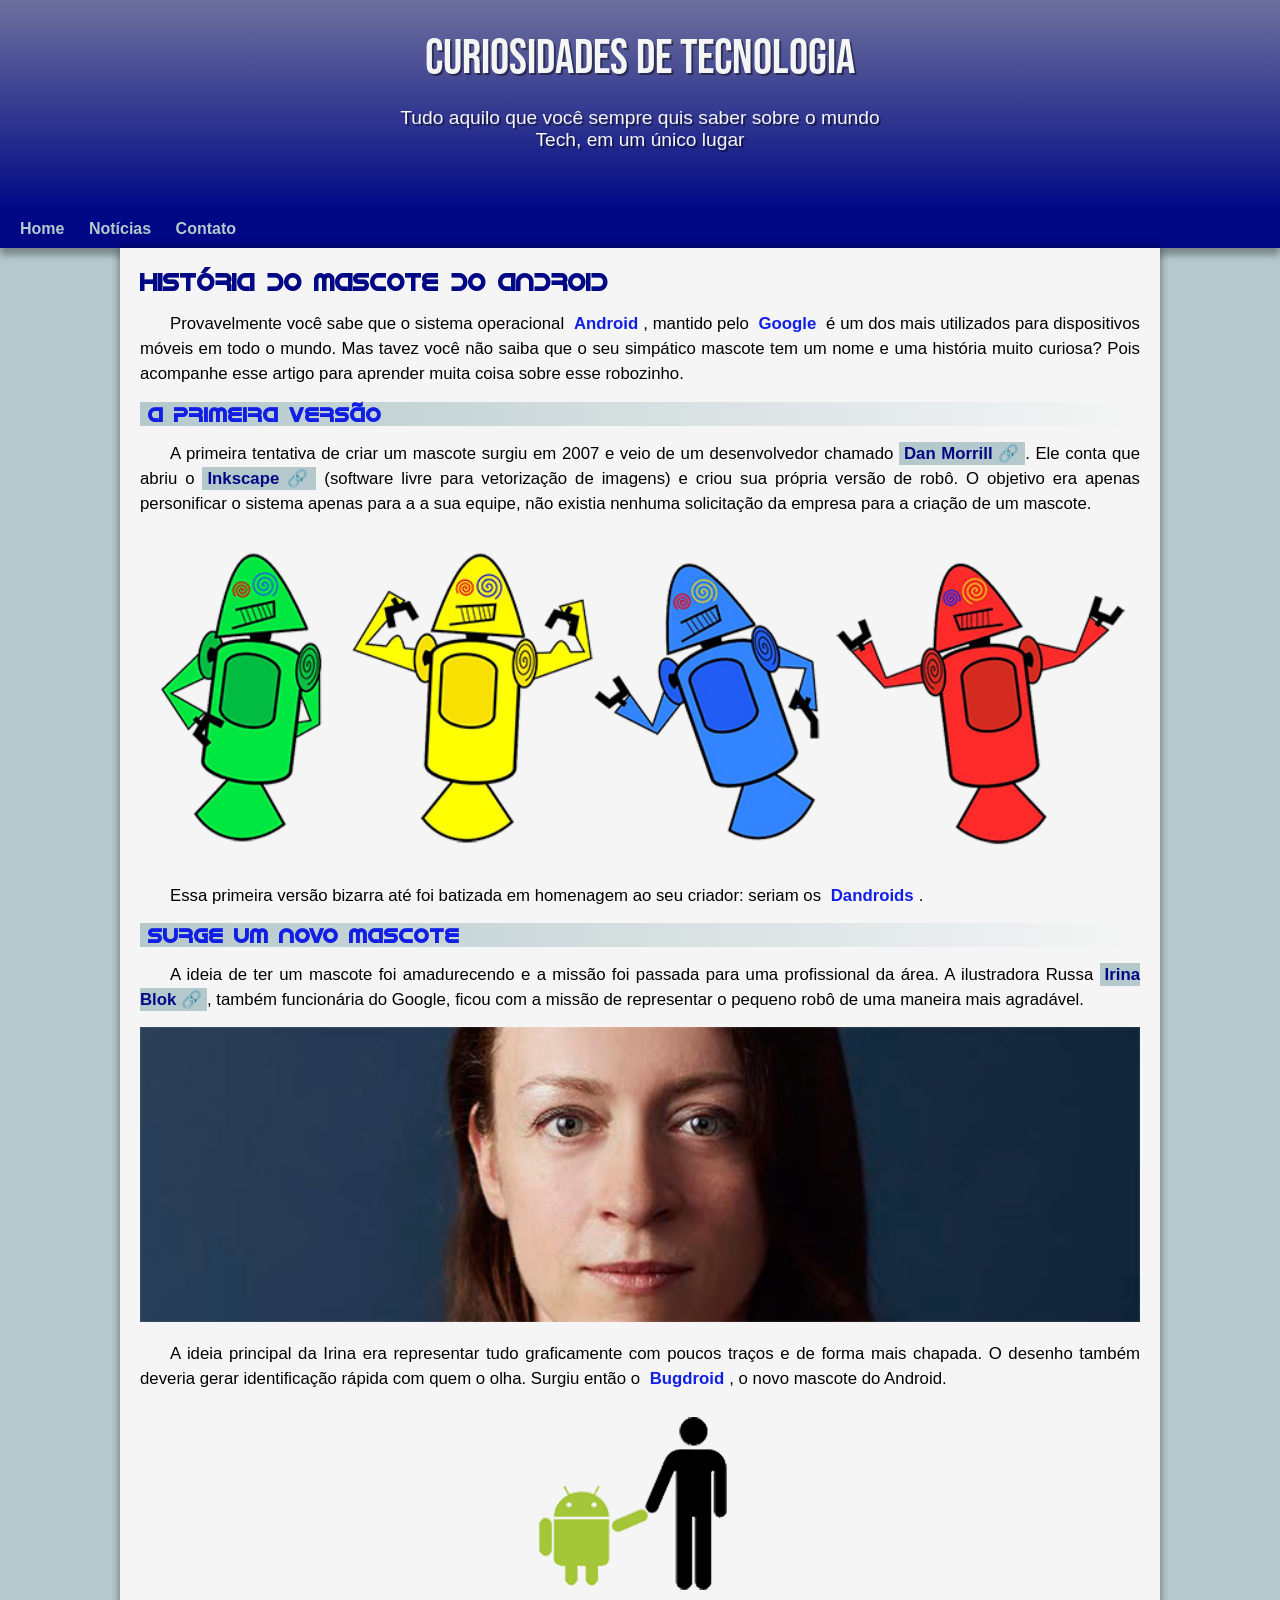
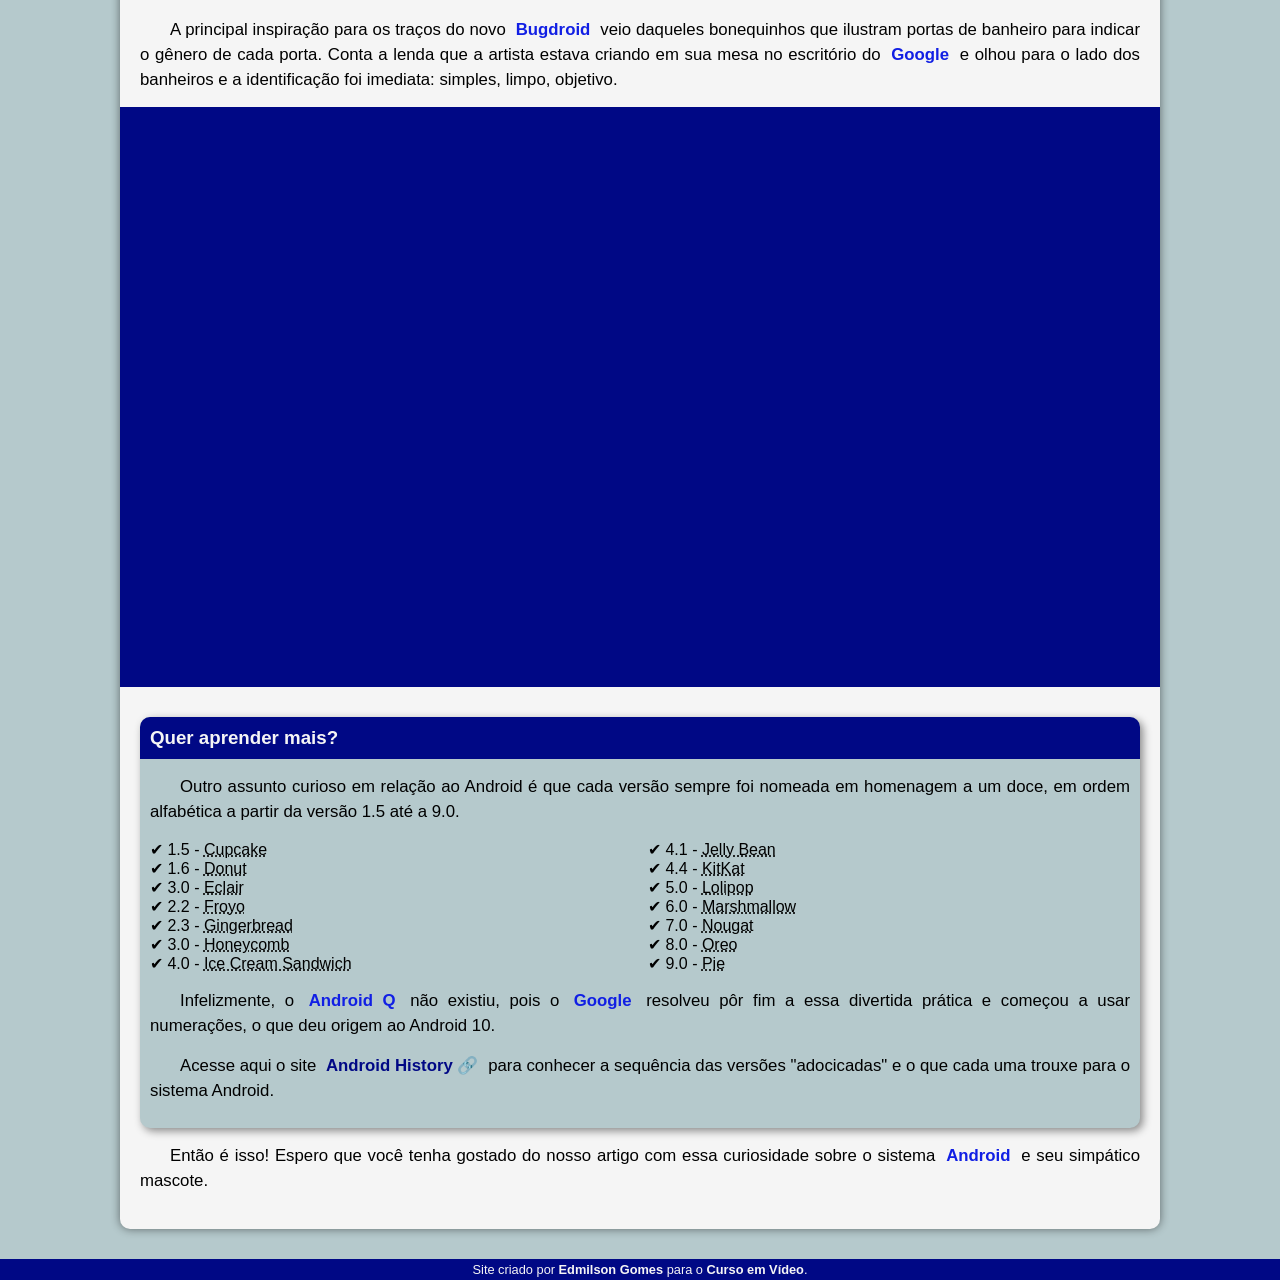
<file: index.html>
<!DOCTYPE html>
<html lang="pt-br">
<head>
    <meta charset="UTF-8">
    <meta http-equiv="X-UA-Compatible" content="IE=edge">
    <meta name="viewport" content="width=device-width, initial-scale=1.0">
    <title>Como surgiu o mascote do Android</title>
    <link rel="shortcut icon" href="imagens/favicon.ico" type="image/x-icon">
    <link rel="stylesheet" href="estilo/style.css">
</head>
<body>
    <header>
        <h1 id="principal">Curiosidades de Tecnologia</h1>
        <p>Tudo aquilo que você sempre quis saber sobre o mundo Tech, em um único lugar</p>
    </header>
    <nav>
        <a href="#">Home</a>
        <a href="#">Notícias</a>
        <!--<a href="#">Curiosidades</a>-->
        <a href="#">Contato</a>
    </nav>

    <main>
        <article>
            <h1>História do Mascote do Android</h1>
            
            <p>Provavelmente você sabe que o sistema operacional <strong>Android</strong>, mantido pelo <strong>Google</strong> é um dos mais utilizados para dispositivos móveis em todo o mundo. Mas tavez você não saiba que o seu simpático mascote tem um nome e uma história muito curiosa? Pois acompanhe esse artigo para aprender muita coisa sobre esse robozinho.</p>
            
            <h2>A primeira versão</h2>
            
            <p>A primeira tentativa de criar um mascote surgiu em 2007 e veio de um desenvolvedor chamado <a href="https://androidcommunity.com/dan-morrill-shows-us-the-android-mascot-that-almost-was-20130103/" target="_blank" rel="external" class="externo">Dan Morrill</a>. Ele conta que abriu o <a href="https://inkscape.org/" target="_blank" rel="external" class="externo">Inkscape</a> (software livre para vetorização de imagens) e criou sua própria versão de robô. O objetivo era apenas personificar o sistema apenas para a a sua equipe, não existia nenhuma solicitação da empresa para a criação de um mascote.</p>
            
            <picture>
                <source media="(max-width: 670px)" srcset="imagens/dan-droids-pq.png" type="image/png">
                <img src="imagens/dan-droids.png" alt="foto dan-droids" class="img1"></img>
            </picture>
            
            <p>Essa primeira versão bizarra até foi batizada em homenagem ao seu criador: seriam os <strong>Dandroids</strong>.</p>
            
            <h2>Surge um novo mascote</h2>
            
            <p>A ideia de ter um mascote foi amadurecendo e a missão foi passada para uma profissional da área. A ilustradora Russa <a href="https://www.irinablok.com/android" target="_blank" rel="external" class="externo">Irina Blok</a>, também funcionária do Google, ficou com a missão de representar o pequeno robô de uma maneira mais agradável.</p>
            
            <picture>
                <source media="(max-width: 670px)" srcset="imagens/irina-blok-pq.jpg" type="image/jpeg">
                <img src="imagens/irina-blok.jpg" alt="foto irina-blok" class="img1"></img>
            </picture>
            
            <p>A ideia principal da Irina era representar tudo graficamente com poucos traços e de forma mais chapada. O desenho também deveria gerar identificação rápida com quem o olha. Surgiu então o <strong>Bugdroid</strong>, o novo mascote do Android.</p>
            
            <img src="imagens/bugdroid.png" alt="foto bugdroid" class="pequena"></img>
            
            <p>A principal inspiração para os traços do novo <strong>Bugdroid</strong> veio daqueles bonequinhos que ilustram portas de banheiro para indicar o gênero de cada porta. Conta a lenda que a artista estava criando em sua mesa no escritório do <strong>Google</strong> e olhou para o lado dos banheiros e a identificação foi imediata: simples, limpo, objetivo.</p>
            
            <div class="video1">
                <iframe width="560" height="315" src="https://www.youtube.com/embed/l2UDgpLz20M" title="YouTube video player" frameborder="0" allow="accelerometer; autoplay; clipboard-write; encrypted-media; gyroscope; picture-in-picture" allowfullscreen></iframe>
            </div>
            
            <aside>
                <h3>Quer aprender mais?</h3>
                
                <p>Outro assunto curioso em relação ao Android é que cada versão sempre foi nomeada em homenagem a um doce, em ordem alfabética a partir da versão 1.5 até a 9.0.</p>
                
                <ul>
                    <li>1.5 - <abbr title="Bolo de Copo">Cupcake</abbr></li>
                    <li>1.6 - <abbr title="Rosquinha">Donut</abbr></li>
                    <li>3.0 - <abbr title="Bomba">Eclair</abbr></li>
                    <li>2.2 - <abbr title="Iogurte Congeladso">Froyo</abbr></li>
                    <li>2.3 - <abbr title="Biscoito de Gengibre">Gingerbread</abbr></li>
                    <li>3.0 - <abbr title="Favo de Mel">Honeycomb</abbr></li>
                    <li>4.0 - <abbr title="Sanduíche de Sorvete">Ice Cream Sandwich</abbr></li>
                    <li>4.1 - <abbr title="Jujuba">Jelly Bean</abbr></li>
                    <li>4.4 - <abbr title="KitKat">KitKat</abbr></li>
                    <li>5.0 - <abbr title="Pirulito">Lolipop</abbr></li>
                    <li>6.0 - <abbr title="Marshmallow">Marshmallow</abbr></li>
                    <li>7.0 - <abbr title="Torrone">Nougat</abbr></li>
                    <li>8.0 - <abbr title="Óreo">Oreo</abbr></li>
                    <li>9.0 - <abbr title="Torta">Pie</abbr></li>
                </ul>
                
                <p>Infelizmente, o <strong>Android Q</strong> não existiu, pois o <strong>Google</strong> resolveu pôr fim a essa divertida prática e começou a usar numerações, o que deu origem ao Android 10.</p>
                
                <p>Acesse aqui o site <a href="https://www.android.com/intl/en_uk/history/#/donut" target="_blank" rel="external" class="externo">Android History</a> para conhecer a sequência das versões "adocicadas" e o que cada uma trouxe para o sistema Android.</p>
            </aside>
            <p>Então é isso! Espero que você tenha gostado do nosso artigo com essa curiosidade sobre o sistema <strong>Android</strong> e seu simpático mascote.</p>
        </article>
    </main>
         
    <footer>
        <p>Site criado por <a href="https://www.linkedin.com/mwlite/in/edmilson-santos-501a79120" target="_blank" rel="external">Edmilson Gomes</a> para o <a href="https://www.cursoemvideo.com/" target="_blank" rel="external">Curso em Vídeo</a>.</p>
    </footer>
    
</body>
</html>
</file>
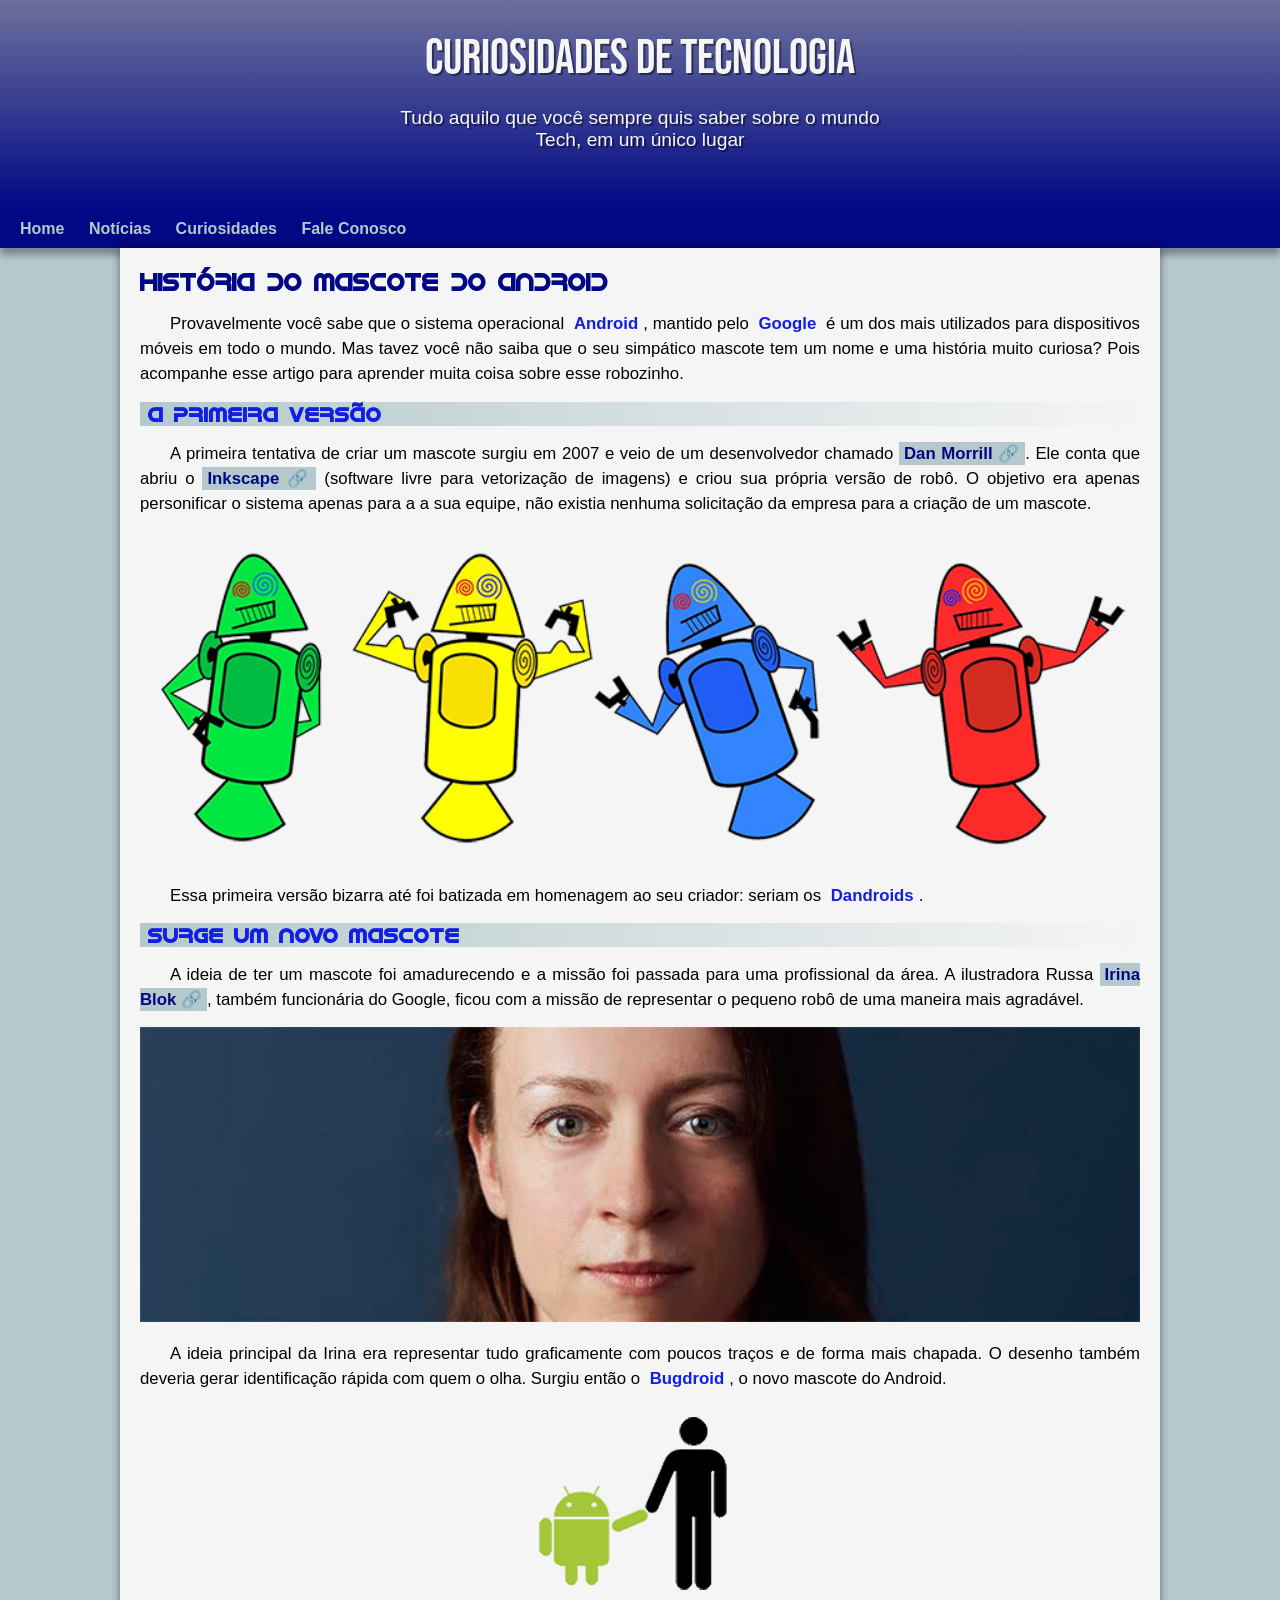
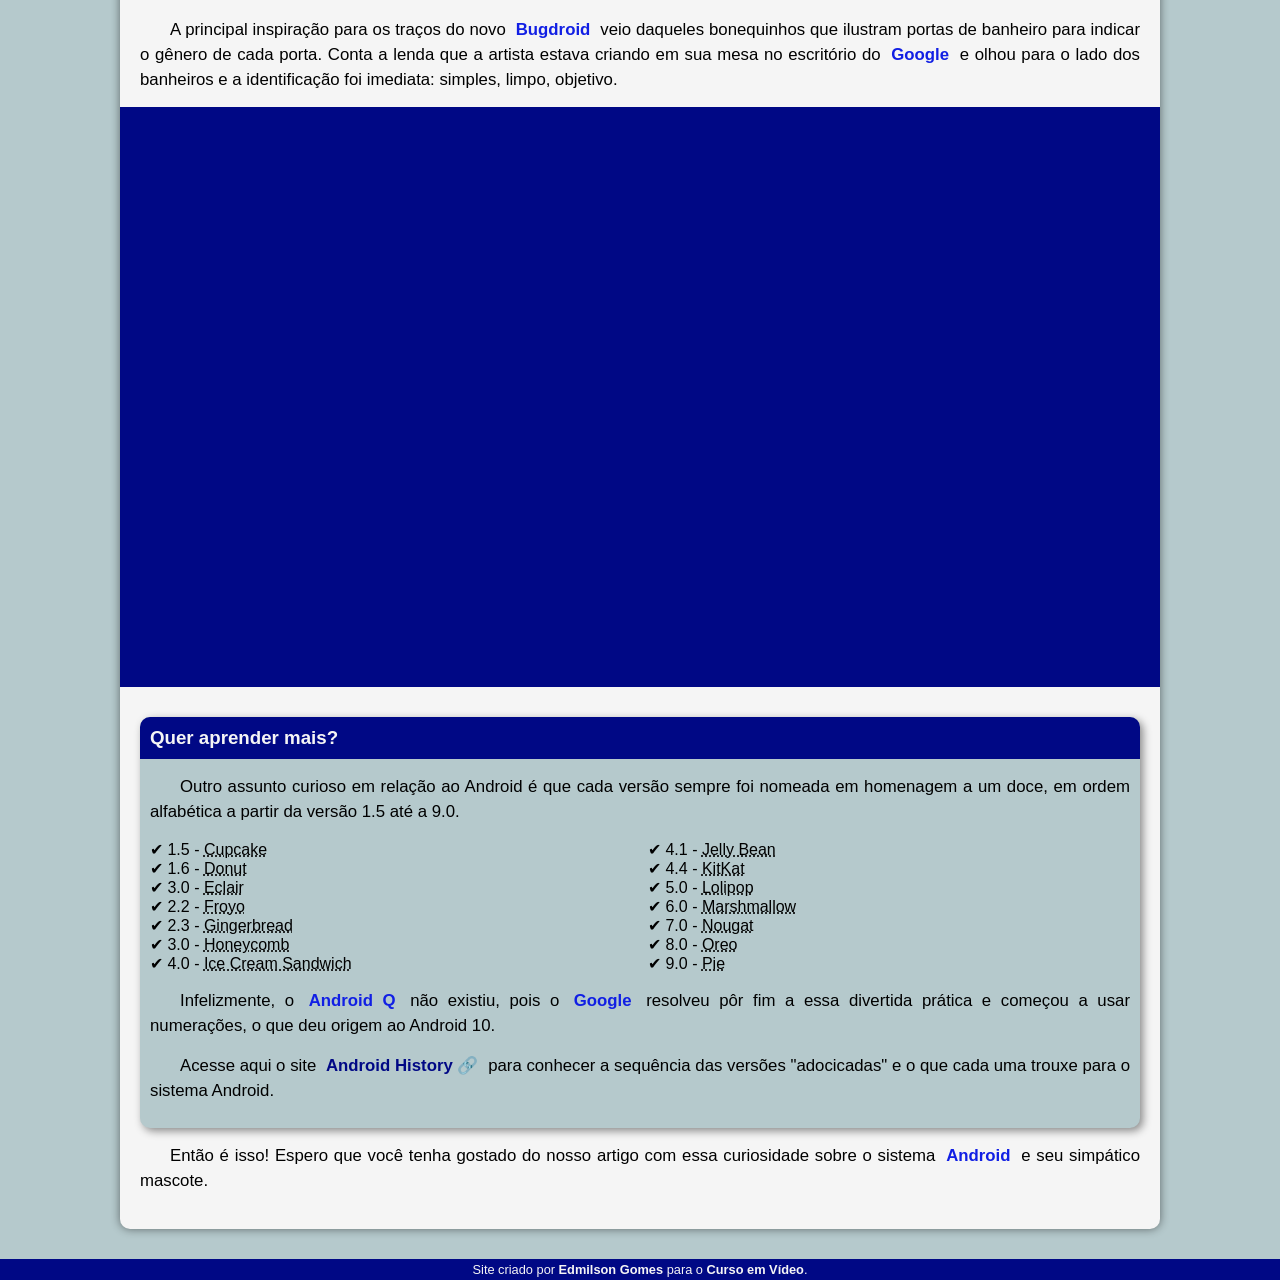
<file: index.html.html>
<!DOCTYPE html>
<html lang="pt-br">
<head>
    <meta charset="UTF-8">
    <meta http-equiv="X-UA-Compatible" content="IE=edge">
    <meta name="viewport" content="width=device-width, initial-scale=1.0">
    <title>Como surgiu o mascote do Android</title>
    <link rel="shortcut icon" href="imagens/favicon.ico" type="image/x-icon">
    <link rel="stylesheet" href="estilo/style.css">
</head>
<body>
    <header>
        <h1 id="principal">Curiosidades de Tecnologia</h1>
        <p>Tudo aquilo que você sempre quis saber sobre o mundo Tech, em um único lugar</p>
    </header>
    <nav>
        <a href="#">Home</a>
        <a href="#">Notícias</a>
        <a href="#">Curiosidades</a>
        <a href="#">Fale Conosco</a>
    </nav>

    <main>
        <article>
            <h1>História do Mascote do Android</h1>
            
            <p>Provavelmente você sabe que o sistema operacional <strong>Android</strong>, mantido pelo <strong>Google</strong> é um dos mais utilizados para dispositivos móveis em todo o mundo. Mas tavez você não saiba que o seu simpático mascote tem um nome e uma história muito curiosa? Pois acompanhe esse artigo para aprender muita coisa sobre esse robozinho.</p>
            
            <h2>A primeira versão</h2>
            
            <p>A primeira tentativa de criar um mascote surgiu em 2007 e veio de um desenvolvedor chamado <a href="https://androidcommunity.com/dan-morrill-shows-us-the-android-mascot-that-almost-was-20130103/" target="_blank" rel="external" class="externo">Dan Morrill</a>. Ele conta que abriu o <a href="https://inkscape.org/" target="_blank" rel="external" class="externo">Inkscape</a> (software livre para vetorização de imagens) e criou sua própria versão de robô. O objetivo era apenas personificar o sistema apenas para a a sua equipe, não existia nenhuma solicitação da empresa para a criação de um mascote.</p>
            
            <picture>
                <source media="(max-width: 670px)" srcset="imagens/dan-droids-pq.png" type="image/png">
                <img src="imagens/dan-droids.png" alt="foto dan-droids" class="img1"></img>
            </picture>
            
            <p>Essa primeira versão bizarra até foi batizada em homenagem ao seu criador: seriam os <strong>Dandroids</strong>.</p>
            
            <h2>Surge um novo mascote</h2>
            
            <p>A ideia de ter um mascote foi amadurecendo e a missão foi passada para uma profissional da área. A ilustradora Russa <a href="https://www.irinablok.com/android" target="_blank" rel="external" class="externo">Irina Blok</a>, também funcionária do Google, ficou com a missão de representar o pequeno robô de uma maneira mais agradável.</p>
            
            <picture>
                <source media="(max-width: 670px)" srcset="imagens/irina-blok-pq.jpg" type="image/jpeg">
                <img src="imagens/irina-blok.jpg" alt="foto irina-blok" class="img1"></img>
            </picture>
            
            <p>A ideia principal da Irina era representar tudo graficamente com poucos traços e de forma mais chapada. O desenho também deveria gerar identificação rápida com quem o olha. Surgiu então o <strong>Bugdroid</strong>, o novo mascote do Android.</p>
            
            <img src="imagens/bugdroid.png" alt="foto bugdroid" class="pequena"></img>
            
            <p>A principal inspiração para os traços do novo <strong>Bugdroid</strong> veio daqueles bonequinhos que ilustram portas de banheiro para indicar o gênero de cada porta. Conta a lenda que a artista estava criando em sua mesa no escritório do <strong>Google</strong> e olhou para o lado dos banheiros e a identificação foi imediata: simples, limpo, objetivo.</p>
            
            <div class="video1">
                <iframe width="560" height="315" src="https://www.youtube.com/embed/l2UDgpLz20M" title="YouTube video player" frameborder="0" allow="accelerometer; autoplay; clipboard-write; encrypted-media; gyroscope; picture-in-picture" allowfullscreen></iframe>
            </div>
            
            <aside>
                <h3>Quer aprender mais?</h3>
                
                <p>Outro assunto curioso em relação ao Android é que cada versão sempre foi nomeada em homenagem a um doce, em ordem alfabética a partir da versão 1.5 até a 9.0.</p>
                
                <ul>
                    <li>1.5 - <abbr title="Bolo de Copo">Cupcake</abbr></li>
                    <li>1.6 - <abbr title="Rosquinha">Donut</abbr></li>
                    <li>3.0 - <abbr title="Bomba">Eclair</abbr></li>
                    <li>2.2 - <abbr title="Iogurte Congeladso">Froyo</abbr></li>
                    <li>2.3 - <abbr title="Biscoito de Gengibre">Gingerbread</abbr></li>
                    <li>3.0 - <abbr title="Favo de Mel">Honeycomb</abbr></li>
                    <li>4.0 - <abbr title="Sanduíche de Sorvete">Ice Cream Sandwich</abbr></li>
                    <li>4.1 - <abbr title="Jujuba">Jelly Bean</abbr></li>
                    <li>4.4 - <abbr title="KitKat">KitKat</abbr></li>
                    <li>5.0 - <abbr title="Pirulito">Lolipop</abbr></li>
                    <li>6.0 - <abbr title="Marshmallow">Marshmallow</abbr></li>
                    <li>7.0 - <abbr title="Torrone">Nougat</abbr></li>
                    <li>8.0 - <abbr title="Óreo">Oreo</abbr></li>
                    <li>9.0 - <abbr title="Torta">Pie</abbr></li>
                </ul>
                
                <p>Infelizmente, o <strong>Android Q</strong> não existiu, pois o <strong>Google</strong> resolveu pôr fim a essa divertida prática e começou a usar numerações, o que deu origem ao Android 10.</p>
                
                <p>Acesse aqui o site <a href="https://www.android.com/intl/en_uk/history/#/donut" target="_blank" rel="external" class="externo">Android History</a> para conhecer a sequência das versões "adocicadas" e o que cada uma trouxe para o sistema Android.</p>
            </aside>
            <p>Então é isso! Espero que você tenha gostado do nosso artigo com essa curiosidade sobre o sistema <strong>Android</strong> e seu simpático mascote.</p>
        </article>
    </main>
         
    <footer>
        <p>Site criado por <a href="https://www.linkedin.com/mwlite/in/edmilson-santos-501a79120" target="_blank" rel="external">Edmilson Gomes</a> para o <a href="https://www.cursoemvideo.com/" target="_blank" rel="external">Curso em Vídeo</a>.</p>
    </footer>
    
</body>
</html>
</file>
<file: estilo/style.css>
@charset "UTF-8";
@font-face {
    font-family: 'idroid';
    src: url('../fontes/idroid.otf') format('opentype');
    font-weight: normal;
}
@font-face {
    font-family: 'bebas';
    src: url('../fontes/BebasNeue-Regular.otf') format('opentype');
    font-weight: bold;
}
*{
    margin: 0px;
    padding: 0px;
    
}
:root{
    --cor0: #f5f5f5;
    --cor1: #b5c9cc;
    --cor2: #6d709c;
    --cor3: #565EFF;
    --cor4: #2937FF;
    --cor5: #111fe4;
    --cor6: #000885;
    
    --fonte-padrao: Arial, Verdana, Helvetica, sans-serif;
    --fonte-destaque: 'bebas', cursive;
    --fonte-android: 'idroid', cursive;
}
body{
    font-family: var(--fonte-padrao);
    background-color: var(--cor1);
    
}
main p{
    margin: 15px 0px;
    text-align: justify;
    text-indent: 30px;
    line-height: 1.5em;
    font-size: 1.05em;
}
main{
    max-width: 1000px;
    min-width: 300px;
    margin: auto;
    margin-bottom: 30px;
    padding: 20px;
    background-color: var(--cor0);
    box-shadow: 0px 0px 10px rgba(0, 0, 0, 0.486);
    border-radius: 0px 0px 10px 10px;
}
main strong{
    color: var(--cor5);
    font-weight: bold;
    padding: 2px 5px;
}
main a{
    text-decoration: none;
    font-weight: bold;
    color: var(--cor6);
    background-color: var(--cor1);
    padding: 2px 5px;
}
main a:hover{
    text-decoration: underline;
    color: var(--cor5);
}
.externo::after{
    content: '\0020\1F517';
}
header{
    min-height: 150px;
    padding: 30px;
    background-image: linear-gradient(to bottom, var(--cor2), var(--cor6));
    text-align: center;
    text-shadow: 2px 2px 0px #0000006e;
}
header #principal{
    font-family: var(--fonte-destaque);
    font-size: 3em;
    margin-bottom: 20px;
    color: var(--cor0);
}
header > p{
    font-family: var(--fonte-padrao);
    font-size: 1.2em;
    color: var(--cor0);
    max-width: 500px;
    padding-left: 10px;
    padding-right: 10px;
    margin: auto;
    padding-bottom: 20px;
}
nav{
    
    background-color: var(--cor6);
    padding: 10px;
    box-shadow: 0px 7px 7px rgba(0, 0, 0, 0.329);
}
nav > a{
    text-decoration: none;
    color: var(--cor1) ;
    font-weight: bold;
    padding: 10px;
    border-radius: 5px;
    transition-duration: 0.5s;
}
nav > a:hover{
    background-color: var(--cor2);
    color: var(--cor6);
    
}
main h1{
    font-family: var(--fonte-android);
    color: var(--cor6);
}
main h2{
    font-family: var(--fonte-android);
    font-size: 1.3em;
    color: var(--cor5);
    background-image: linear-gradient(to right, var(--cor1), transparent);
    text-indent: 8px;
}
.img1{
    width: 100%;
    
}
.pequena{
    max-width: 350px;
    display: block;
    margin: auto;
}
div.video1{
    background-color: var(--cor6);
    margin: 0px -20px 30px -20px;
    padding: 20px;
    padding-bottom: 56%;
    position: relative;
}
div.video1 > iframe{
    position: absolute;
    top: 5%;
    left: 5%;
    width: 90%;
    height: 90%;
    
    
}

article > aside{
    background-color: var(--cor1);
    padding: 10px;
    border-radius: 10px;
    box-shadow: 3px 3px 8px rgba(0, 0, 0, 0.445);
}
aside > h3{
    background-color: var(--cor6);
    color: var(--cor0);
    padding: 10px;
    margin: -10px -10px 0px -10px;
    border-radius: 10px 10px 0px 0px;
    
}
aside > ul{
    list-style-type: '\2714\0020\0020';
    columns: 2;
    list-style-position: inside;
}
footer{

    background-color: var(--cor6);
    color: var(--cor0);
    text-align: center;
    font-size: 0.8em;
    padding: 3px;
}
footer > p > a{
    text-decoration: none;
    color: var(--cor0);
    font-weight: bold;
    
}
footer > p > a:hover{
    text-decoration: underline;
    color: var(--cor1);
}
</file>
